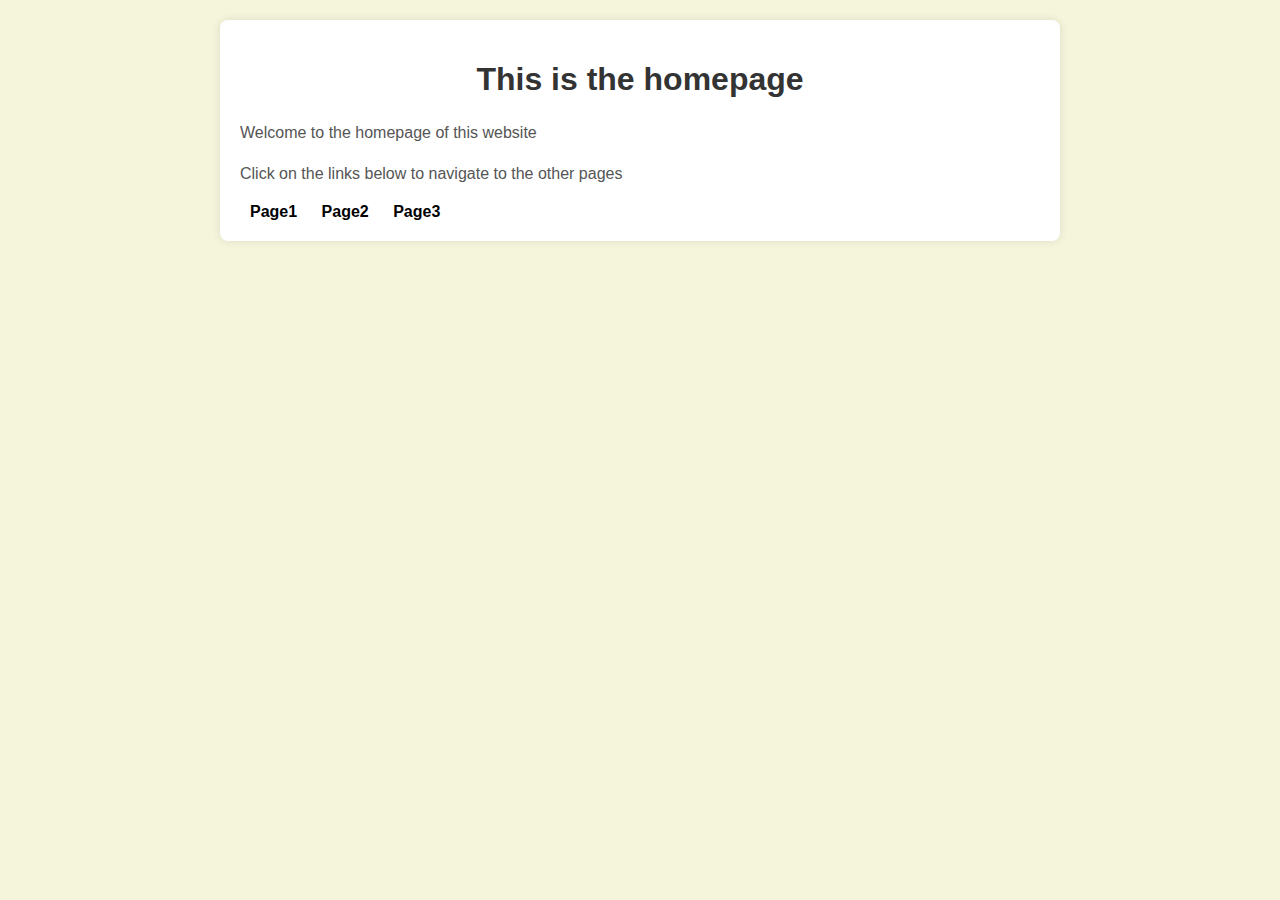
<file: index.html>
<!DOCTYPE html>
<html>
<head>
    <title>Home</title>
    <link rel="stylesheet" type="text/css" href="index.css">    
</head>
<body>
    <div class="container">
        <h1>This is the homepage</h1>
        <p>Welcome to the homepage of this website</p>
        <p>Click on the links below to navigate to the other pages</p>
        <nav>
            <a href="Page1.html">Page1</a>
            <a href="Page2.html">Page2</a>
            <a href="Page3.html">Page3</a>
        </nav>
    </div>
</body>
</html>
</file>
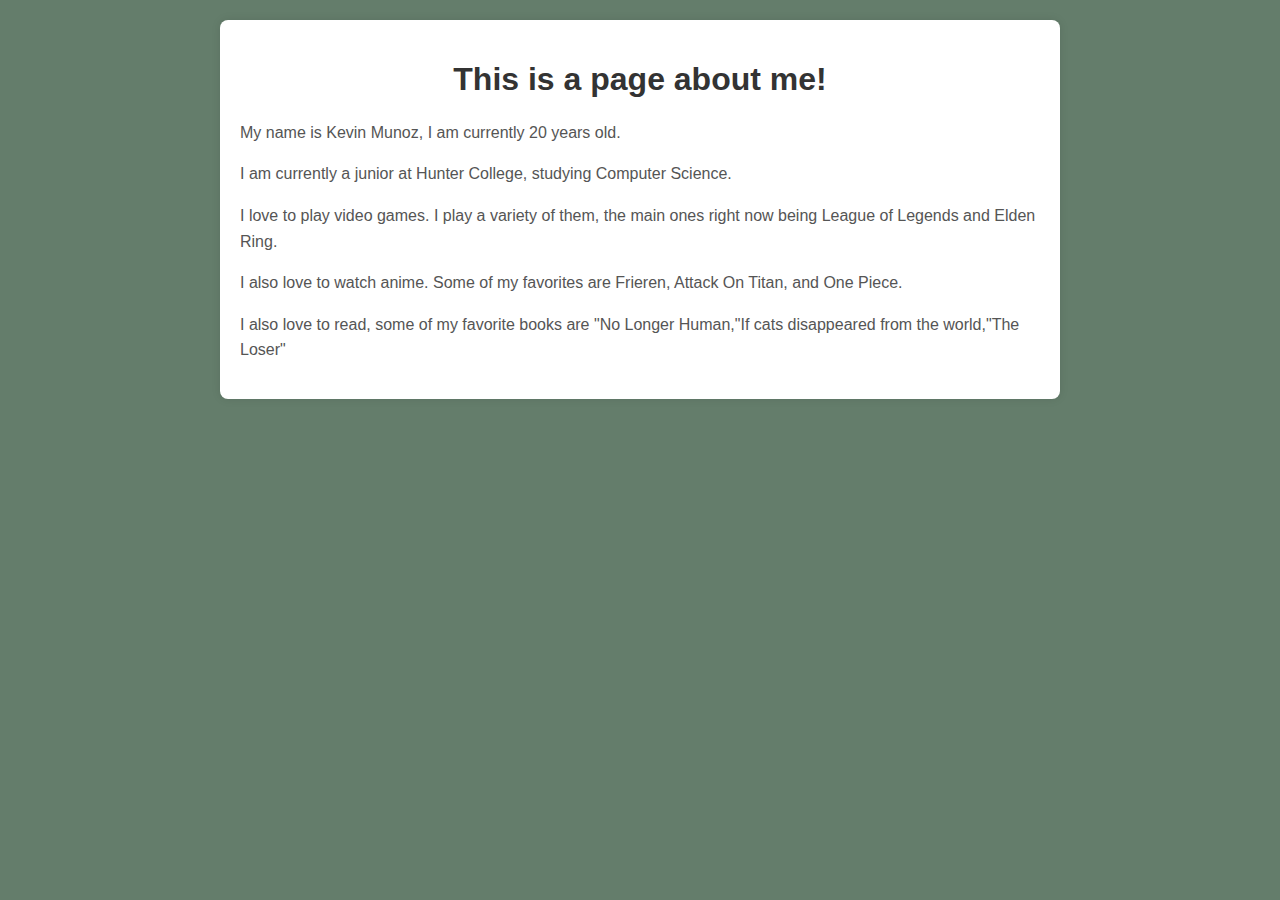
<file: Page1.html>
<!DOCTYPE html>
<html>
<head>
    <title>Page1</title>
    <link rel="stylesheet" type="text/css" href="Page1.css">    
</head>
<body>
    <div class="container">
        <h1>This is a page about me!</h1>
        <p>My name is Kevin Munoz, I am currently 20 years old.</p>
        <p>I am currently a junior at Hunter College, studying Computer Science.</p>
        <p>I love to play video games. I play a variety of them, the main ones right now being League of Legends and Elden Ring.</p>
        <p>I also love to watch anime. Some of my favorites are Frieren, Attack On Titan, and One Piece.</p>
        <p>I also love to read, some of my favorite books are "No Longer Human,"If cats disappeared from the world,"The Loser"</p>
    </div>
</body>
</html>
</file>
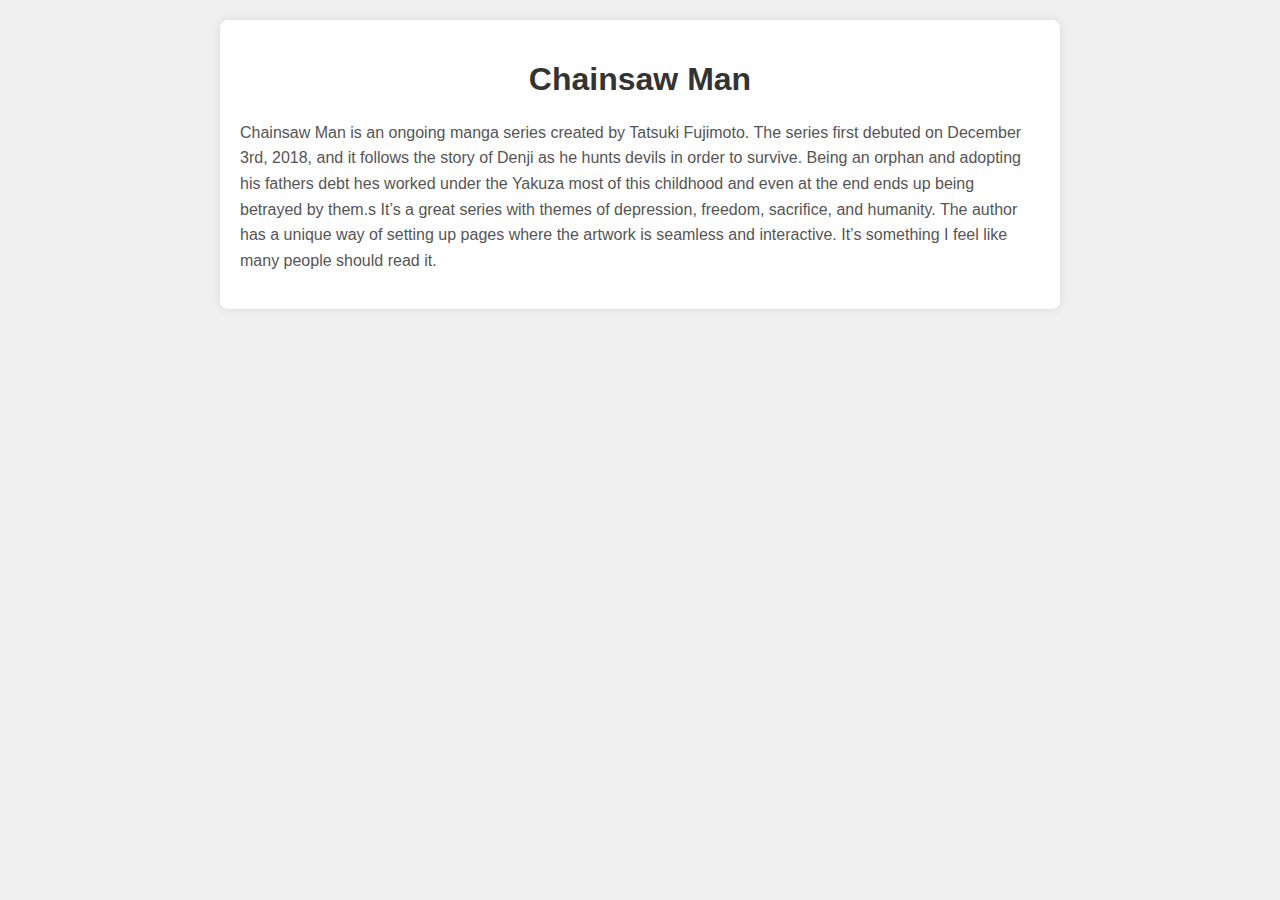
<file: Page2.html>
<!DOCTYPE html>
<html>
<head>
    <title>Page2</title>
    <link rel="stylesheet" type="text/css" href="Page2.css">
</head>
<body>
    <div class="container">
        <h1>Chainsaw Man</h1>
        <p>Chainsaw Man is an ongoing manga series created by Tatsuki Fujimoto. The series first debuted on December 3rd, 2018, and it follows the story of Denji as he hunts devils in order to survive. Being an orphan and adopting his fathers debt hes worked under the Yakuza most of this childhood and even at the end ends up being betrayed by them.s It’s a great series with themes of depression, freedom, sacrifice, and humanity. The author has a unique way of setting up pages where the artwork is seamless and interactive. It’s something I feel like many people should read it.</p>
    </div>
</body>
</html>
</file>
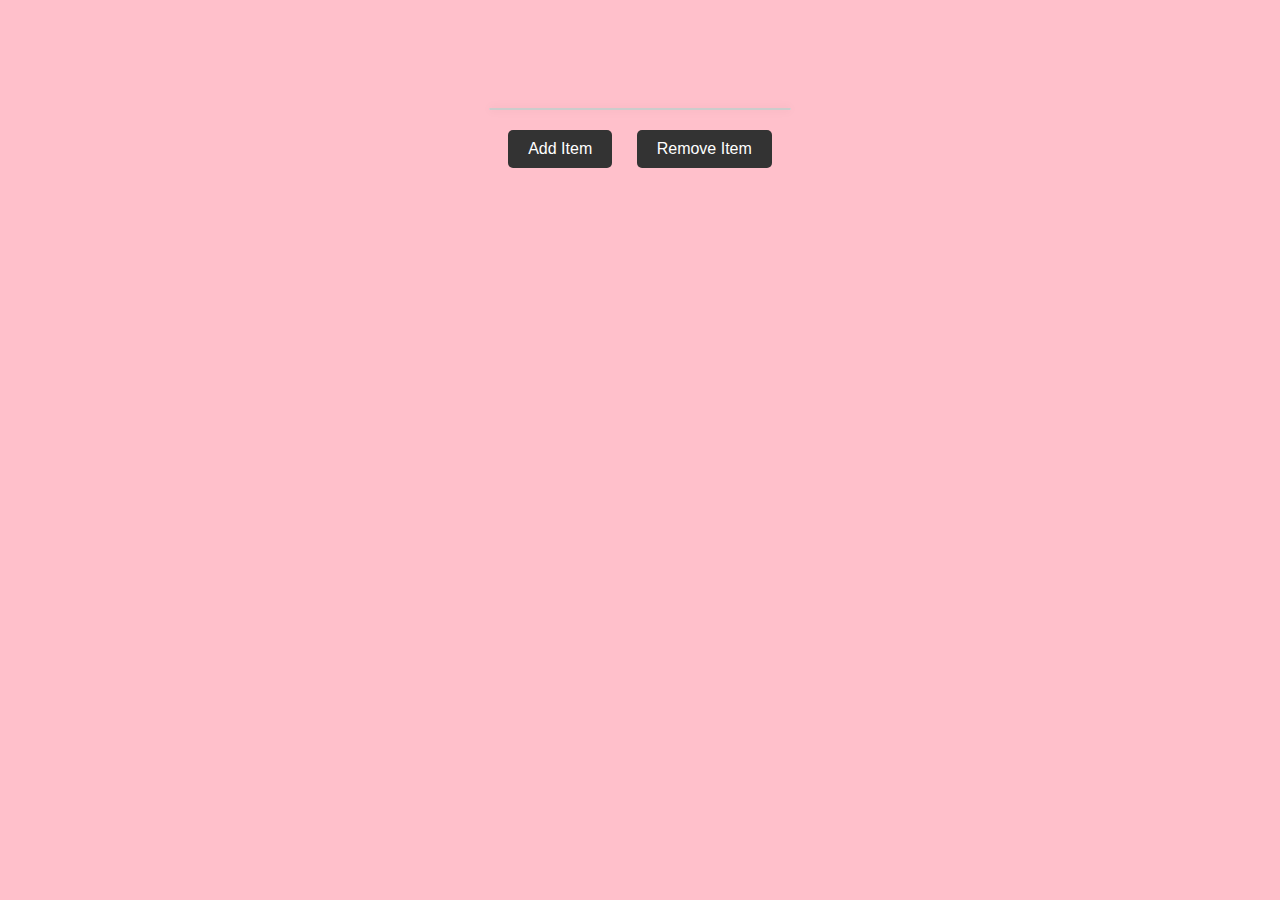
<file: Page3.html>
<!DOCTYPE html>
<html>
<head>
    <title>Page3</title>
    <link rel="stylesheet" type="text/css" href="Page3.css">
    
</head>
<body>
    <div class="container">
        <ul id="List"></ul>
        <button id="addButton">Add Item</button>
        <button id="removeButton">Remove Item</button>
        <script src="script.js" ></script>
    </div>
</body>
</html>
</file>
<file: index.css>
body {
    background-color: #F5F5DC;
    font-family: Arial, sans-serif;
    margin: 0;
    padding: 20px;
}

.container {
    max-width: 800px;
    margin: 0 auto;
    background-color: #ffffff;
    padding: 20px;
    border-radius: 8px;
    box-shadow: 0 0 10px rgba(0, 0, 0, 0.1);
}

h1 {
    color: #333333; 
    text-align: center;
}

p {
    color: #555555; 
    line-height: 1.6;
    margin-bottom: 16px;
}

nav a {
    display: inline-block;
    margin: 0 10px;
    color: #000000;
    text-decoration: none;
    font-weight: bold;
}

br {
    display: none;
}
</file>
<file: Page1.css>
body {
    background-color: #647d6b;
    font-family: Arial, sans-serif;
    margin: 0;
    padding: 20px;
}

.container {
    max-width: 800px;
    margin: 0 auto;
    background-color: #ffffff;
    padding: 20px;
    border-radius: 8px;
    box-shadow: 0 0 10px rgba(0, 0, 0, 0.1);
}

h1 {
    color: #333333; 
    text-align: center;
}

p {
    color: #555555; 
    line-height: 1.6;
    margin-bottom: 16px;
}

p1 {
    display: block; 
    margin-bottom: 16px; 
}

br {
    display: none; 
}
</file>
<file: Page2.css>
body {
    background-color: #f0f0f0; 
    font-family: Arial, sans-serif;
    margin: 0;
    padding: 20px;
}

.container {
    max-width: 800px;
    margin: 0 auto;
    background-color: #ffffff;
    padding: 20px;
    border-radius: 8px;
    box-shadow: 0 0 10px rgba(0, 0, 0, 0.1);
}

h1 {
    color: #333333; 
    text-align: center;
}

p {
    color: #555555; 
    line-height: 1.6;
    margin-bottom: 16px;
}

br {
    display: none;
}
</file>
<file: Page3.css>
body {
    font-family: Arial, sans-serif;
    text-align: center;
    padding-top: 20px;
    background-color: pink;
}

h1 {
    color: #333;
    text-shadow: 1px 1px 2px rgba(0, 0, 0, 0.2);
}

.button-container {
    position: fixed;
    top: 0;
    left: 0;
    right: 0;
    background-color: #fff;
    padding: 10px;
    box-shadow: 0 2px 5px rgba(0, 0, 0, 0.1);
    z-index: 1;
}

button {
    margin: 0 10px;
    padding: 10px 20px;
    font-size: 16px;
    color: #fff;
    background-color: #333;
    border: none;
    border-radius: 5px;
    cursor: pointer;
    transition: background-color 0.3s ease;
}

button:hover {
    background-color: #555;
}

ul {
    list-style-type: none;
    padding: 0;
    margin: 80px auto 20px;
    max-width: 300px;
    border: 1px solid #ccc;
    border-radius: 5px;
    box-shadow: 0 0 10px rgba(0, 0, 0, 0.1);
    background-color: #fff;
}

li {
    padding: 10px;
    margin: 0;
    border-bottom: 1px solid #ccc;
    transition: background-color 0.3s ease;
}

li:last-child {
    border-bottom: none;
}

li:hover {
    background-color: #f5f5f5;
}
</file>
